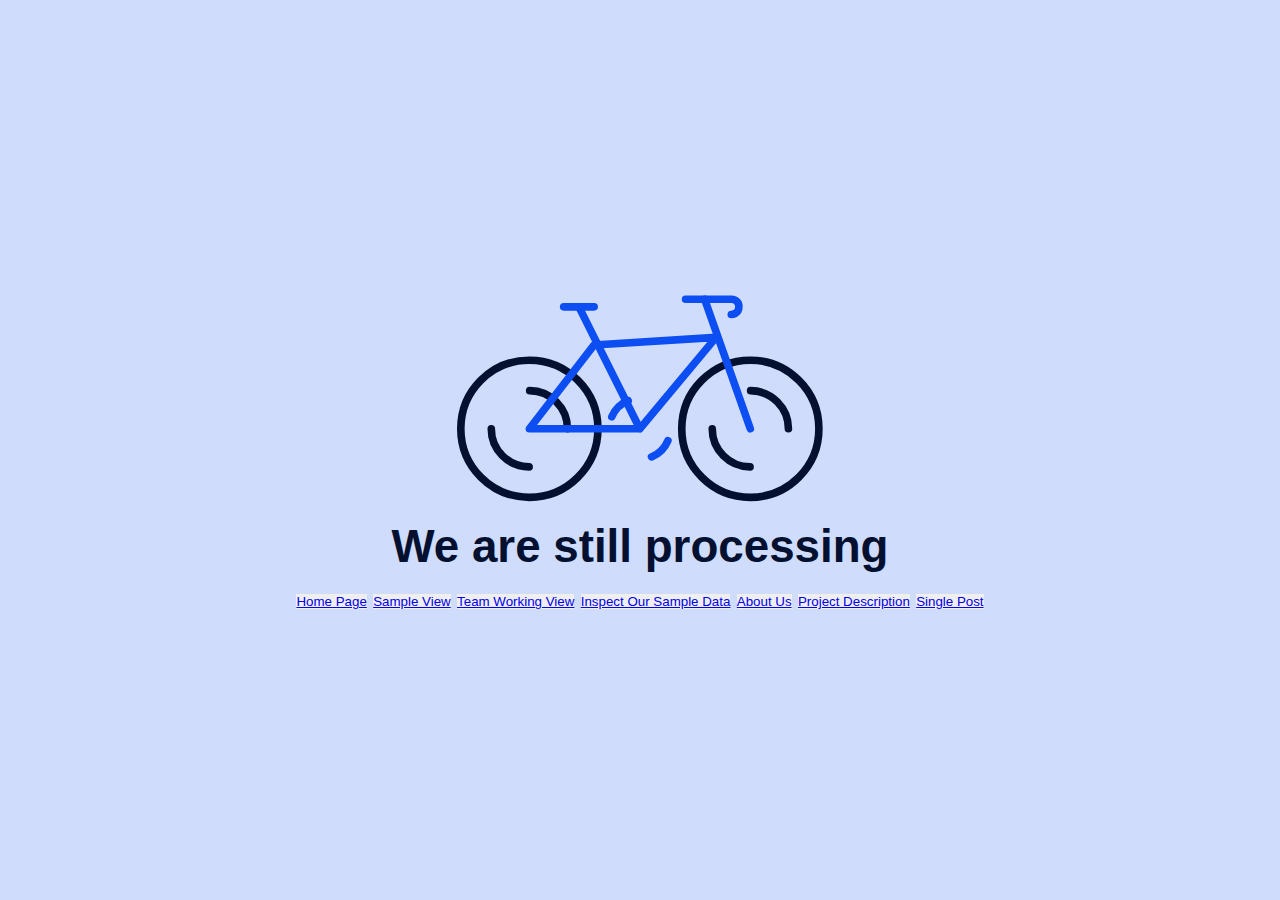
<file: Load Page.html>
<!DOCTYPE html>
<html lang="en">

<head>
    <meta charset="UTF-8">
    <title>CodePen - Bicycle Preloader</title>
    <meta name="viewport" content="width=device-width, initial-scale=1, viewport-fit=cover">
    <link rel="stylesheet" href="./css/Load More.css">
</head>

<body>
    <div class="container">
        <!-- partial:index.partial.html -->
        <div>
            <svg class="bike" viewBox="0 0 48 30" width="48px" height="30px">
                <g fill="none" stroke="currentColor" stroke-linecap="round" stroke-linejoin="round" stroke-width="1">
                    <g transform="translate(9.5,19)">
                        <circle class="bike__tire" r="9" stroke-dasharray="56.549 56.549" />
                        <g class="bike__spokes-spin" stroke-dasharray="31.416 31.416" stroke-dashoffset="-23.562">
                            <circle class="bike__spokes" r="5" />
                            <circle class="bike__spokes" r="5" transform="rotate(180,0,0)" />
                        </g>
                    </g>
                    <g transform="translate(24,19)">
                        <g class="bike__pedals-spin" stroke-dasharray="25.133 25.133" stroke-dashoffset="-21.991"
                            transform="rotate(67.5,0,0)">
                            <circle class="bike__pedals" r="4" />
                            <circle class="bike__pedals" r="4" transform="rotate(180,0,0)" />
                        </g>
                    </g>
                    <g transform="translate(38.5,19)">
                        <circle class="bike__tire" r="9" stroke-dasharray="56.549 56.549" />
                        <g class="bike__spokes-spin" stroke-dasharray="31.416 31.416" stroke-dashoffset="-23.562">
                            <circle class="bike__spokes" r="5" />
                            <circle class="bike__spokes" r="5" transform="rotate(180,0,0)" />
                        </g>
                    </g>
                    <polyline class="bike__seat" points="14 3,18 3" stroke-dasharray="5 5" />
                    <polyline class="bike__body" points="16 3,24 19,9.5 19,18 8,34 7,24 19" stroke-dasharray="79 79" />
                    <path class="bike__handlebars" d="m30,2h6s1,0,1,1-1,1-1,1" stroke-dasharray="10 10" />
                    <polyline class="bike__front" points="32.5 2,38.5 19" stroke-dasharray="19 19" />
                </g>
            </svg>
        </div>
        <!-- partial -->
        <div style="text-align: center;">
            <h1 style="font-weight: bolder;">We are still processing</h1>

            <footer>
                <button style="color: cadetblue; size: 40px; box-shadow: 10cm; border: 50%;"><a href="index.html">Home Page</a></button>
                <button><a href="Sample_View.html">Sample View</a></button>
                <button><a href="team_working_View.html">Team Working View</a></button>
                <button><a href="Inspect_Our_Sample_Data.html">Inspect Our Sample Data</a></button>
                <button><a href="about.html">About Us</a></button>
                <button><a href="Project Description.html">Project Description</a></button>
                <button><a href="single-post.html">Single Post</a>
            </footer></button>



        </div>
    </div>
</body>

</html>
</file>
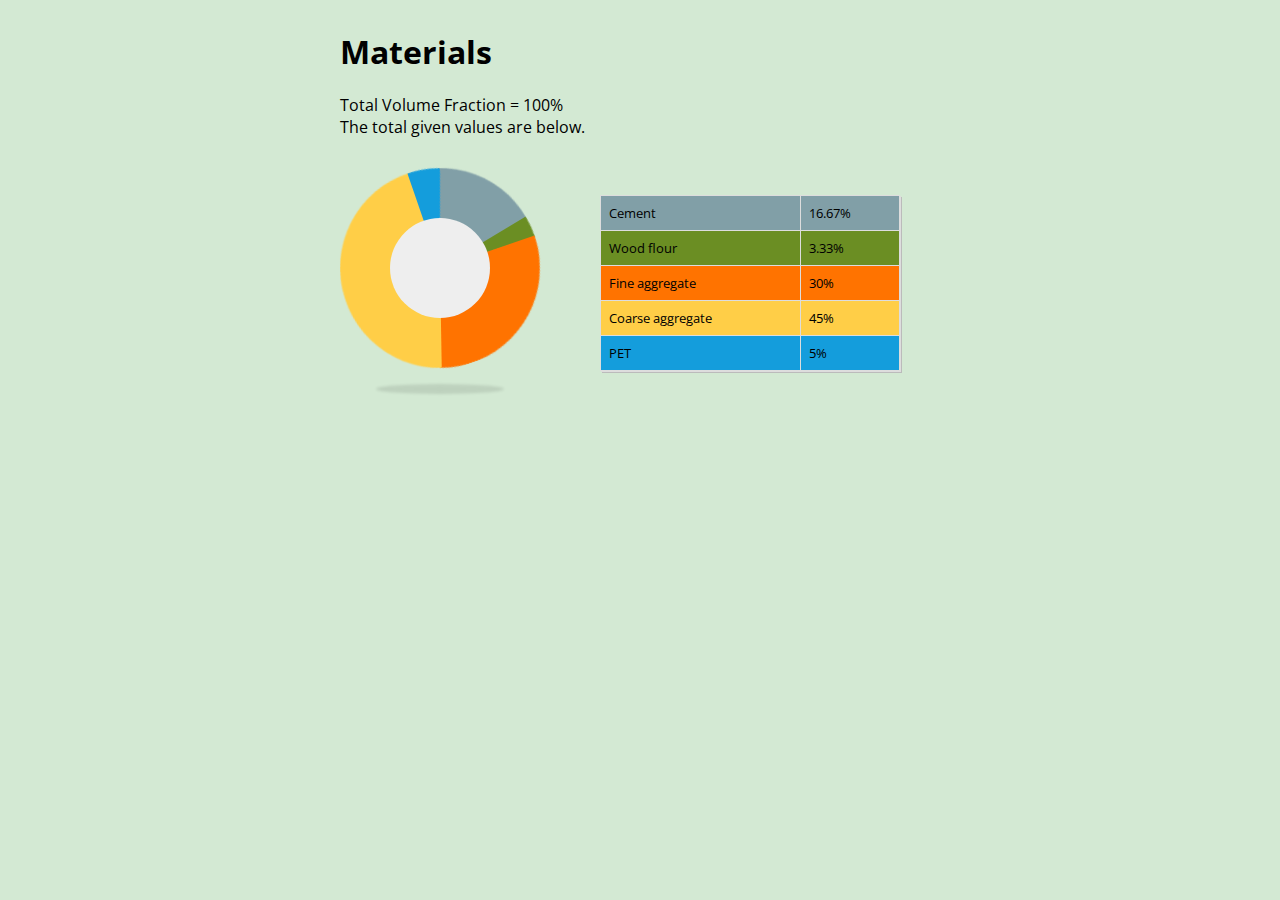
<file: pie.html>
<!DOCTYPE html>
<html>

<head>
    <meta charset="utf-8">
    <meta name="viewport" content="width=device-width, initial-scale=1">
    <title>HTML Pie Chart</title>
    <style>
        @import url('https://fonts.googleapis.com/css?family=Open+Sans:400,700');

        @keyframes bake-pie {
            from {
                transform: rotate(0deg) translate3d(0, 0, 0);
            }
        }

        body {
            font-family: 'Open Sans', Arial;
            background: #EEE;
        }

        main {
            width: 600px;
            /* Increase the width to accommodate a larger table */
            margin: 30px auto;
        }

        section {
            margin-top: 30px;
            display: flex;
            align-items: center;
            gap: 30px;
            /* Maintain space between pie chart and table */
        }

        .pieID {
            display: inline-block;
            vertical-align: top;
            position: relative;
        }

        .pie {
            height: 200px;
            width: 200px;
            position: relative;
            margin: 0 30px 30px 0;
        }

        .pie::before {
            content: "";
            display: block;
            position: absolute;
            z-index: 1;
            width: 100px;
            height: 100px;
            background: #EEE;
            border-radius: 50%;
            top: 50px;
            left: 50px;
        }

        .pie::after {
            content: "";
            display: block;
            width: 120px;
            height: 2px;
            background: rgba(0, 0, 0, 0.1);
            border-radius: 50%;
            box-shadow: 0 0 3px 4px rgba(0, 0, 0, 0.1);
            margin: 220px auto;
        }

        .slice {
            position: absolute;
            width: 200px;
            height: 200px;
            clip: rect(0px, 200px, 200px, 100px);
        }

        .slice span {
            display: block;
            position: absolute;
            top: 0;
            left: 0;
            background-color: black;
            width: 200px;
            height: 200px;
            border-radius: 50%;
            clip: rect(0px, 200px, 200px, 100px);
        }

        .pie:hover .slice {
            animation: bake-pie 1s;
        }

        .legend-table {
            width: 300px;
            /* Adjust the width of the table as needed */
            border-collapse: collapse;
            font-size: 13px;
            box-shadow: 1px 1px 0 #DDD, 2px 2px 0 #BBB;
        }

        .legend-table th,
        .legend-table td {
            padding: 8px;
            border: 1px solid #DDD;
            text-align: left;
        }

        .percentage {
            position: absolute;
            font-size: 12px;
            font-weight: bold;
            color: #FFF;
            text-shadow: 1px 1px 2px rgba(0, 0, 0, 0.5);
        }

        footer {
            position: fixed;
            bottom: 0;
            right: 0;
            font-size: 13px;
            background: #DDD;
            padding: 5px 10px;
            margin: 5px;
        }
    </style>
</head>

<body style="background-color: #d3e9d3;">
    <main>
        <h1>Materials</h1>
        <p>Total Volume Fraction = 100% <br> The total given values are below.</p>
        <section>
            <div class="pieID pie"></div>
            <table class="legend-table">
                <tr style="background-color: rgb(129, 159, 167);">
                    <td>Cement</td>
                    <td>16.67%</td>
                </tr>
                <tr style="background-color: rgb(107, 142, 35);">
                    <td>Wood flour</td>
                    <td>3.33%</td>
                </tr>
                <tr style="background-color: rgb(255, 115, 0);">
                    <td>Fine aggregate</td>
                    <td>30%</td>
                </tr>
                <tr style="background-color: rgb(255, 206, 71);">
                    <td>Coarse aggregate</td>
                    <td>45%</td>
                </tr>
                <tr style="background-color: rgb(20, 157, 220);">
                    <td>PET</td>
                    <td>5%</td>
                </tr>
            </table>
        </section>
    </main>
    <script src="https://code.jquery.com/jquery-3.6.0.min.js"></script>
    <script>
        function sliceSize(dataNum, dataTotal) { return (dataNum / dataTotal) * 360; }
        function addSlice(sliceSize, pieElement, offset, sliceID, color, percentage) {
            $(pieElement).append("<div class='slice " + sliceID + "'><span></span><div class='percentage' style='transform: rotate(" + (offset + sliceSize / 2) + "deg) translate(80px)'>" + percentage + "%</div></div>");
            var offset = offset - 1;
            var sizeRotation = -179 + sliceSize;
            $("." + sliceID).css({ "transform": "rotate(" + offset + "deg) translate3d(0,0,0)" });
            $("." + sliceID + " span").css({ "transform": "rotate(" + sizeRotation + "deg) translate3d(0,0,0)", "background-color": color });
        }
        function iterateSlices(sliceSize, pieElement, offset, dataCount, sliceCount, color, percentage) {
            var sliceID = "s" + dataCount + "-" + sliceCount;
            var maxSize = 179;
            if (sliceSize <= maxSize) {
                addSlice(sliceSize, pieElement, offset, sliceID, color, percentage);
            } else {
                addSlice(maxSize, pieElement, offset, sliceID, color, percentage);
                iterateSlices(sliceSize - maxSize, pieElement, offset + maxSize, dataCount, sliceCount + 1, color, percentage);
            }
        }
        function createPie(dataElement, pieElement) {
            var listData = [];
            $(dataElement + " td:nth-child(2)").each(function () { listData.push(Number($(this).html().replace('%', ''))); });
            var listTotal = 0;
            for (var i = 0; i < listData.length; i++) { listTotal += listData[i]; }
            var offset = 0;
            var color = ["rgb(129, 159, 167)", "rgb(107, 142, 35)", "rgb(255, 115, 0)", "rgb(255, 206, 71)", "rgb(20, 157, 220)"];
            var percentages = [16.67, 3.33, 30, 45, 5]; // Add percentages here
            for (var i = 0; i < listData.length; i++) {
                var size = sliceSize(listData[i], listTotal);
                iterateSlices(size, pieElement, offset, i, 0, color[i], percentages[i]);
                $(dataElement + " tr:nth-child(" + (i + 1) + ")").css("background-color", color[i]);
                offset += size;
            }
        }
        createPie(".legend-table", ".pieID.pie");

        // To change colors later, modify the color array and call createPie again
        function updatePieColors(newColors) {
            var pieElement = $(".pieID.pie");
            pieElement.empty(); // Clear current pie chart
            createPie(".legend-table", pieElement, newColors);
        }
    </script>
</body>

</html>
</file>
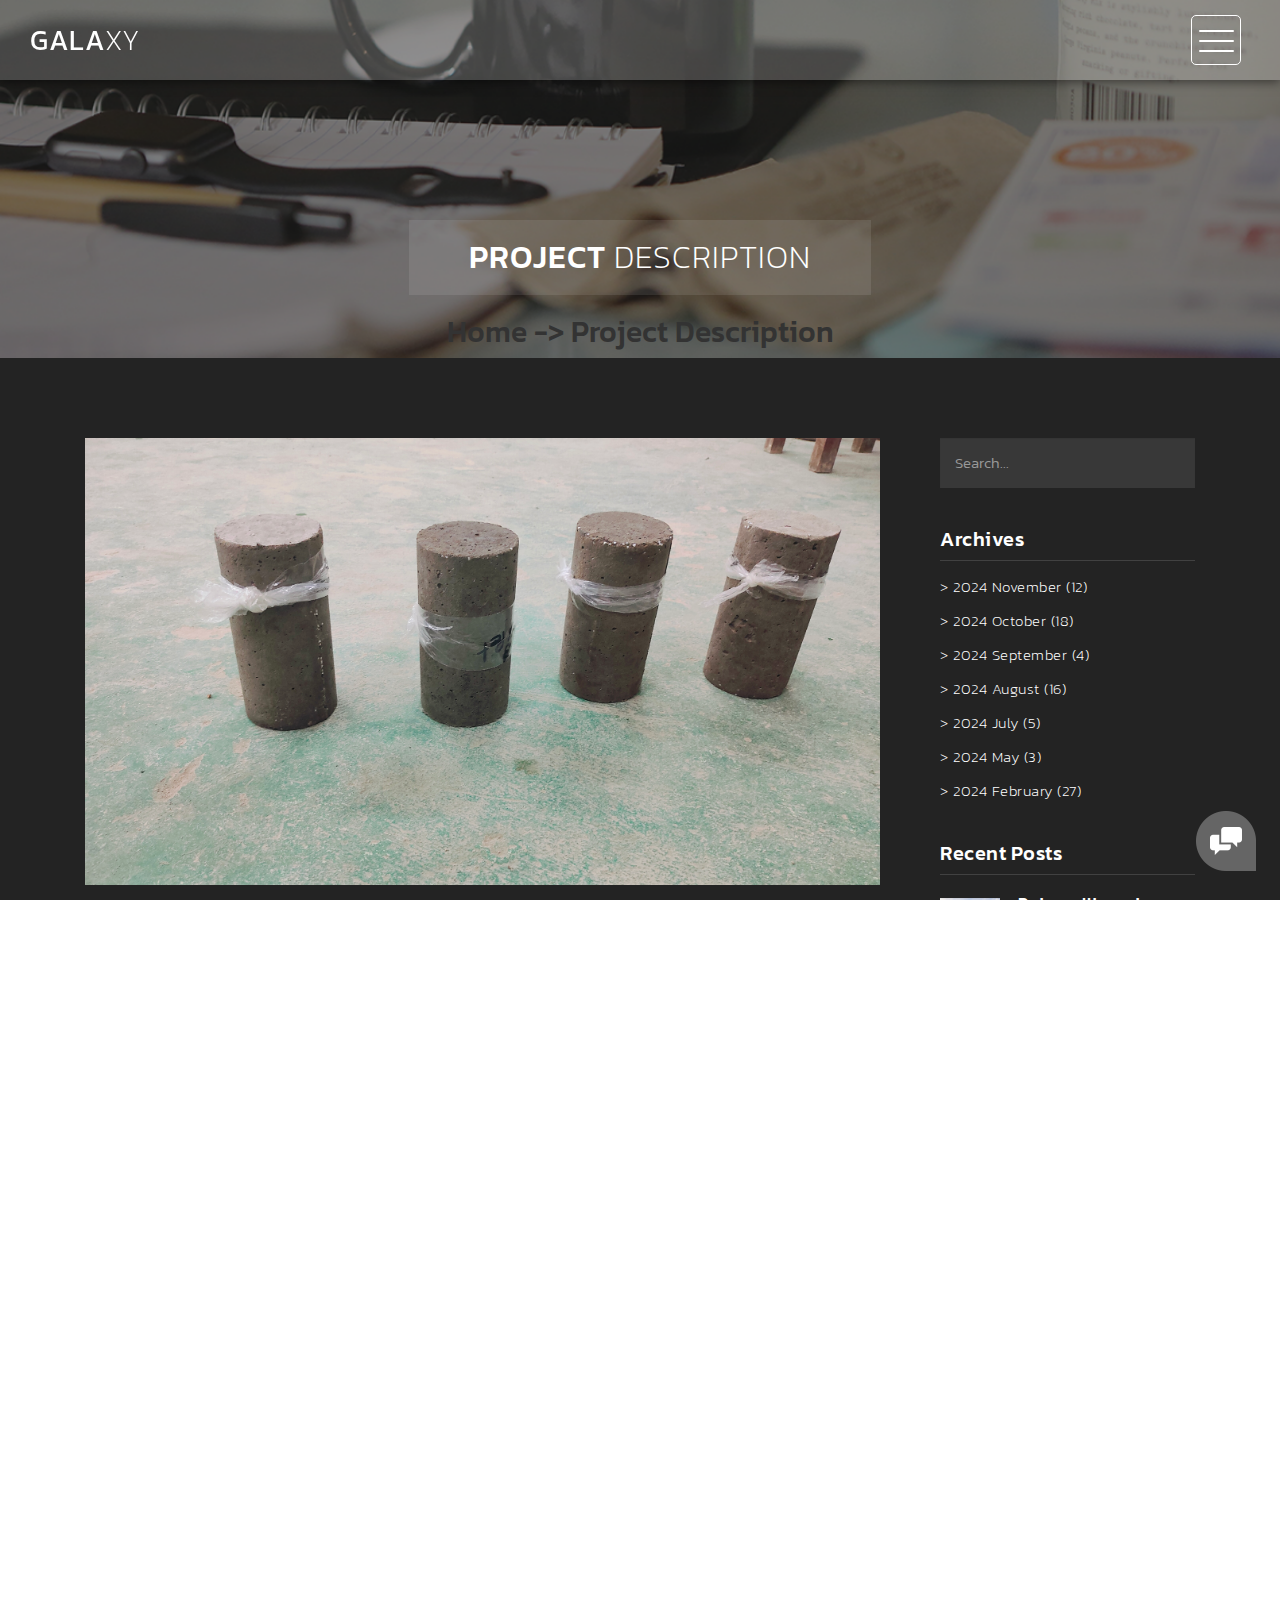
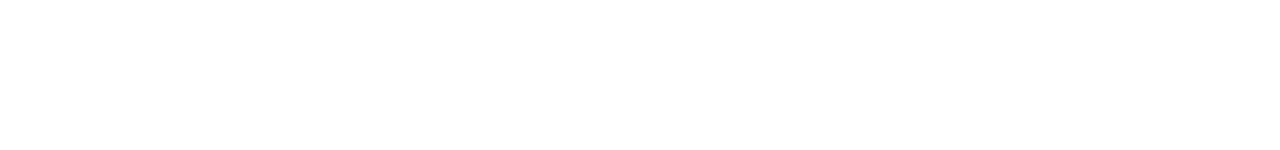
<file: Project Description.html>
<!DOCTYPE html>
<html>
    <head>
        <meta charset="utf-8">
        <meta http-equiv="X-UA-Compatible" content="IE=edge,chrome=1">
        <title>Concrete Ace Blog</title>

        <meta name="description" content="">
        <meta name="viewport" content="width=device-width, initial-scale=1">
        <link rel="apple-touch-icon" href="apple-touch-icon.png">

        <link rel="stylesheet" href="css/bootstrap.min.css">
        <link rel="stylesheet" href="css/bootstrap-theme.min.css">
        <link rel="stylesheet" href="css/fontAwesome.css">
        <link rel="stylesheet" href="css/light-box.css">
        <link rel="stylesheet" href="css/templatemo-style.css">

        <link href="https://fonts.googleapis.com/css?family=Kanit:100,200,300,400,500,600,700,800,900" rel="stylesheet">

        <script src="js/vendor/modernizr-2.8.3-respond-1.4.2.min.js"></script>
    </head>

<body>

    <nav>
        <div class="logo">
            <a href="index.html">Gala<em>xy</em></a>
        </div>
      <div class="menu-icon">
        <span></span>
      </div>
    </nav>

    <div class="page-heading">
        <div class="container">
            <div class="heading-content">
                <h1>Project <em>Description</em></h1>
                <h2>Home -> Project Description</h2>
            </div>
        </div>
    </div>


    <div class="blog-entries">
        <div class="container">
            <div class="col-md-9">
                <div class="blog-posts">
                    <div class="row">
                        <div class="col-md-12">
                            <div class="blog-post">
                                <img src="img/Concrete Sample_01.jpg" alt="">
                                <div class="text-content">
                                    <span><a href="#">Admin</a> / <a href="#">22 November 2024</a> / <a href="#">Project Description</a></span>
                                    <h2 style="font-weight: bold;">Project - Concrete Ace</h2>
                                    <h4>By The Tri Impact</h4>

                                    <p>Eco-friendly advanced concrete is an innovative construction material that integrates plastic waste, such as recycled bottles or packaging, into the concrete mix. By replacing a portion of traditional aggregates with plastic waste, this concrete reduces landfill waste and lowers the carbon footprint of production. The inclusion of plastic enhances the material's properties, offering potential improvements in strength, durability, and thermal insulation. Quality assessment of this sustainable concrete is conducted through AI detection technologies, which analyze and predict the performance and consistency of the material. This AI-driven approach ensures that the concrete meets industry standards while promoting environmental sustainability.</p>
                                    
                                    <div class="simple-btn">
                                        <a href="single-post.html">continue reading</a>
                                    </div>
                                </div>
                            </div>
                        </div>


                        
                        <!-- <div class="col-md-12">
                            <div class="blog-post">
                                <img src="img/blog_post_2.png" alt="">
                                <div class="text-content">
                                    <span><a href="#">Admin</a> / <a href="#">28 August 2024</a> / <a href="#">Lifestyle</a></span>
                                    <h2>Integer scelerisque odio elit</h2>
                                    <p>Aliquam erat volutpat. Donec condimentum ante nec sapien sodales, ut molestie mauris scelerisque. Maecenas in turpis sed odio pretium tempor. In libero tellus, maximus in accumsan id, posuere non urna. 
                                    <br><br>Fusce ex elit, congue vitae interdum et, sodales vitae purus. Vestibulum ante ipsum primis in faucibus orci luctus et ultrices posuere cubilia Curae; Quisque id egestas nibh. Curabitur convallis cursus pharetra. Curabitur non ligula id lacus pulvinar sollicitudin. Etiam quis tempus lectus, sed iaculis ex.</p>
                                    <div class="simple-btn">
                                        <a href="single-post.html">continue reading</a>
                                    </div>
                                </div>
                            </div>
                        </div> -->



                        <!-- <div class="col-md-12">
                            <div class="blog-post">
                                <img src="img/blog_post_3.png" alt="">
                                <div class="text-content">
                                    <span><a href="#">Admin</a> / <a href="#">31 July 2024</a> / <a href="#">Work Stuff</a></span>
                                    <h2>Nulla condimentum at dui eu</h2>
                                    <p>Cras ultrices ex sodales, vestibulum leo quis, volutpat mauris. In pretium vehicula dolor, sit amet ornare orci placerat sit amet. Nam non dolor sagittis, dignissim purus at, fringilla lacus. In aliquet, sapien ut lobortis molestie, lorem diam commodo leo, vitae eleifend diam justo ac velit.
                                    <br><br>ras felis purus, efficitur vel luctus a, ultrices vitae diam. Maecenas maximus vehicula aliquet. Donec scelerisque, diam id dapibus ultrices, tortor tellus eleifend arcu, maximus iaculis mi elit sit amet odio. Donec at mauris sit amet velit tempus semper.</p>
                                    <div class="simple-btn">
                                        <a href="single-post.html">continue reading</a>
                                    </div>
                                </div>
                            </div>
                        </div> -->



                        <div class="col-md-12">
                            <ul class="page-number">
                                <li class="active"><a href="#">1</a></li>
                                <li><a href="#">2</a></li>
                                <li><a href="#">3</a></li>
                                <li><a href="#">></a></li>
                            </ul>
                        </div>
                    </div>
                </div>
            </div>
            <div class="col-md-3">
                <div class="side-bar">
                    <div class="search">
                        <fieldset>
                            <input name="search" type="text" class="form-control" id="search" placeholder="Search..." required="">
                        </fieldset>
                    </div>
                    <div class="archives">
                        <div class="sidebar-heding">
                            <h2>Archives</h2>
                        </div>
                        <ul>
                            <li><a href="#">> 2024 November (12)</a></li>
                            <li><a href="#">> 2024 October (18)</a></li>
                            <li><a href="#">> 2024 September (4)</a></li>
                            <li><a href="#">> 2024 August (16)</a></li>
                            <li><a href="#">> 2024 July (5)</a></li>
                            <li><a href="#">> 2024 May (3)</a></li>
                            <li><a href="#">> 2024 February (27)</a></li>
                        </ul>
                    </div>
                    <div class="recent-posts">
                        <div class="sidebar-heding">
                            <h2>Recent Posts</h2>
                        </div>
                        <ul>
                            <li><a href="single-post.html">
                                <img src="img/recent_post_1.png" alt="Recent Post 1">
                                <div class="text">
                                    <h6>Duis mollis orci</h6>
                                    <span>15 September 2024</span>
                                </div>
                            </li></a>
                            <li><a href="single-post.html">
                                <img src="img/recent_post_2.png" alt="Recent Post 2">
                                <div class="text">
                                    <h6>Etiam quis tem</h6>
                                    <span>10 August 2024</span>
                                </div>
                            </li></a>
                            <li><a href="single-post.html">
                                <img src="img/recent_post_3.png" alt="Recent Post 3">
                                <div class="text">
                                    <h6>Proin at augue</h6>
                                    <span>16 July 2024</span>
                                </div>
                            </li></a>
                        </ul>
                    </div>
                    <div class="categories">
                        <div class="sidebar-heding">
                            <h2>Categories</h2>
                        </div>
                        <ul>
                            <li><a href="#">> Lifestyle (7)</a></li>
                            <li><a href="#">> Branding (9)</a></li>
                            <li><a href="#">> Nature (14)</a></li>
                            <li><a href="#">> Work Stuff (6)</a></li>
                            <li><a href="#">> Science (5)</a></li>
                        </ul>
                    </div>
                    <div class="latest-gallery">
                        <div class="sidebar-heding">
                            <h2>Latest Gallery</h2>
                        </div>
                        <ul>
                            <li><a href="#"></a><img src="img/latest_gallery_1.png" alt=""></a></li>
                            <li><a href="#"></a><img src="img/latest_gallery_2.png" alt=""></a></li>
                            <li><a href="#"></a><img src="img/latest_gallery_3.png" alt=""></a></li>
                            <li><a href="#"></a><img src="img/latest_gallery_4.png" alt=""></a></li>
                            <li><a href="#"></a><img src="img/latest_gallery_5.png" alt=""></a></li>
                            <li><a href="#"></a><img src="img/latest_gallery_6.png" alt=""></a></li>
                            <li><a href="#"></a><img src="img/latest_gallery_7.png" alt=""></a></li>
                            <li><a href="#"></a><img src="img/latest_gallery_8.png" alt=""></a></li>
                        </ul>
                    </div>
                </div>
            </div>
        </div>
    </div>


    <footer>
        <div class="container-fluid">
            <div class="col-md-12">
                <p>Copyright &copy; are reserve (2024) ||  Concrete Ace</p>
            </div>
        </div>
    </footer>


      <!-- Modal button -->
    <div class="popup-icon">
      <button id="modBtn" class="modal-btn"><img src="img/contact-icon.png" alt=""></button>
    </div>  

    <!-- Modal -->
    <div id="modal" class="modal">
      <!-- Modal Content -->
      <div class="modal-content">
        <!-- Modal Header -->
        <div class="modal-header">
          <h3 class="header-title">Say hello to <em>Concrete Ace</em></h3>
          <div class="close-btn"><img src="img/close_contact.png" alt=""></div>    
        </div>
        <!-- Modal Body -->
        <div class="modal-body">
          <div class="col-md-6 col-md-offset-3">
            <form id="contact" action="" method="post">
                <div class="row">
                    <div class="col-md-12">
                      <fieldset>
                        <input name="name" type="text" class="form-control" id="name" placeholder="Your name..." required="">
                      </fieldset>
                    </div>
                    <div class="col-md-12">
                      <fieldset>
                        <input name="email" type="email" class="form-control" id="email" placeholder="Your email..." required="">
                      </fieldset>
                    </div>
                    <div class="col-md-12">
                      <fieldset>
                        <textarea name="message" rows="6" class="form-control" id="message" placeholder="Your message..." required=""></textarea>
                      </fieldset>
                    </div>
                    <div class="col-md-12">
                      <fieldset>
                        <button type="submit" id="form-submit" class="btn">Send Message Now</button>
                      </fieldset>
                    </div>
                </div>
            </form>
          </div>
        </div>
      </div>
    </div>

    

    <section class="overlay-menu">
        <div class="container">
          <div class="row">
            <div class="main-menu">
                <ul>
                    <li>
                        <a href="index.html">Home Page View</a>
                    </li>
                    <li>
                      <a href="Sample_View.html">Sample View</a>
                  </li>
                    <li>
                        <a href="team_working_View.html">Team Working View</a>
                    </li>
                    <li>
                        <a href="Inspect_Our_Sample_Data.html">Inspect Our Sample Data</a>
                    </li>
                    <li>
                        <a href="about.html">About Us</a>
                    </li>
                    <li>
                        <a href="Project Description.html">Project Description</a>
                    </li>
                    <li>
                        <a href="single-post.html">Single Post</a>
                    </li>
                </ul>
                <p>Building a Greener Future: Smart Concrete, Sustainable Solutions</p>
            </div>
          </div>
        </div>
      </section>

    <script src="https://ajax.googleapis.com/ajax/libs/jquery/1.11.2/jquery.min.js"></script>
    <script>window.jQuery || document.write('<script src="js/vendor/jquery-1.11.2.min.js"><\/script>')</script>

    <script src="js/vendor/bootstrap.min.js"></script>
    
    <script src="js/plugins.js"></script>
    <script src="js/main.js"></script>

</body>
</html>
</file>
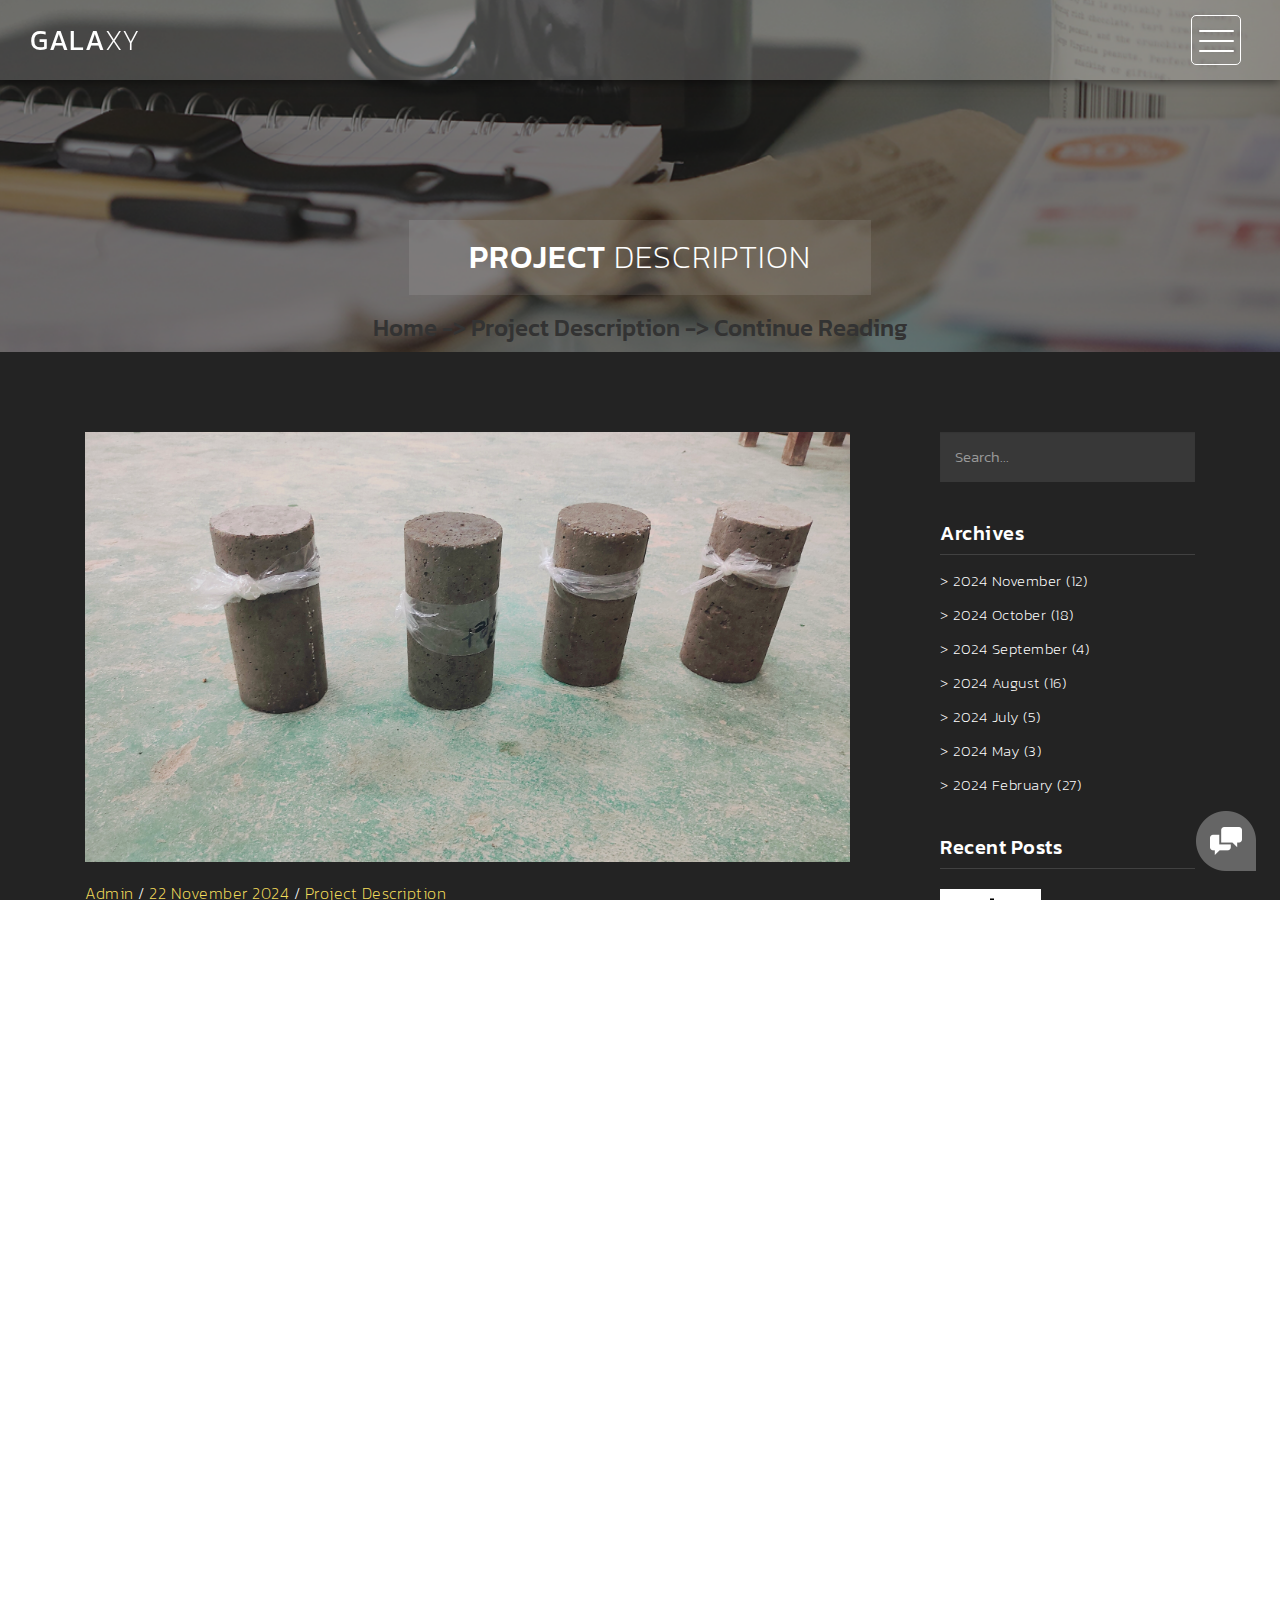
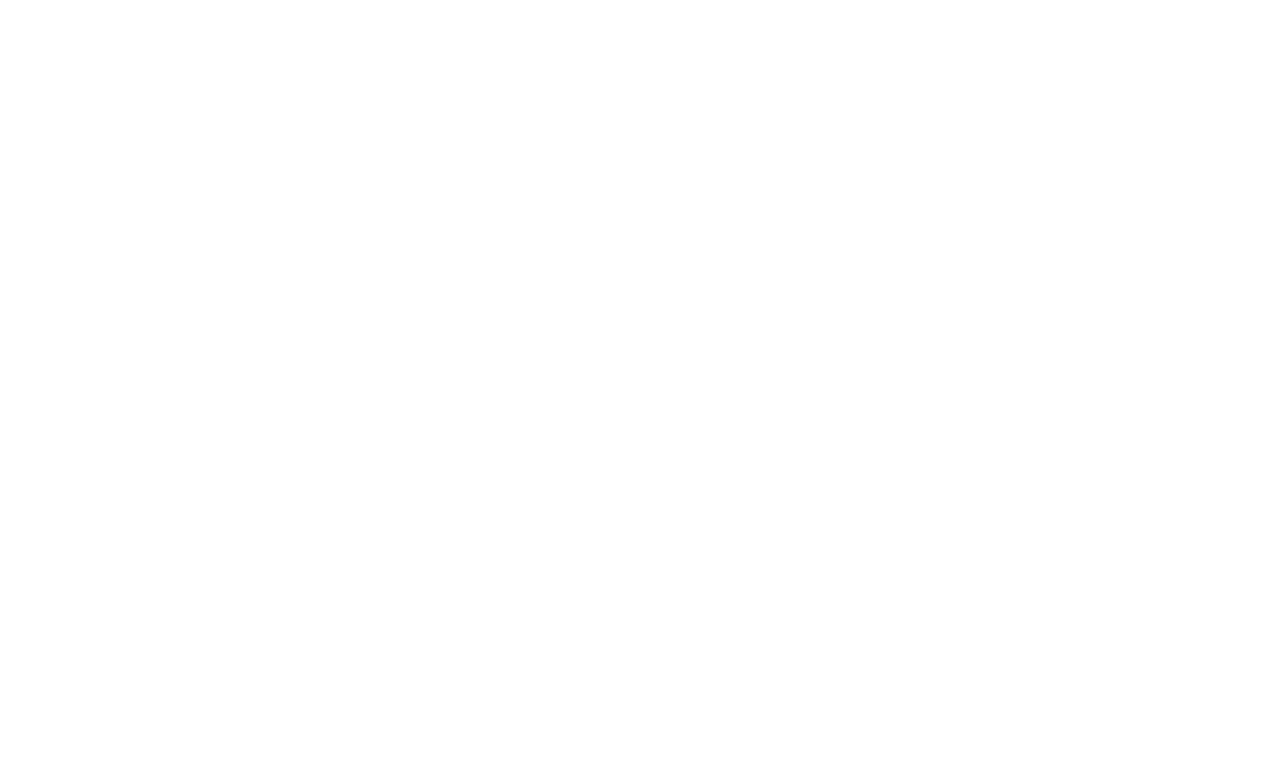
<file: single-post.html>
<!DOCTYPE html>
<html>

<head>
    <meta charset="utf-8">
    <meta http-equiv="X-UA-Compatible" content="IE=edge,chrome=1">
    <title>Concrete Ace Single Post</title>

    <meta name="description" content="">
    <meta name="viewport" content="width=device-width, initial-scale=1">
    <link rel="apple-touch-icon" href="apple-touch-icon.png">

    <link rel="stylesheet" href="css/bootstrap.min.css">
    <link rel="stylesheet" href="css/bootstrap-theme.min.css">
    <link rel="stylesheet" href="css/fontAwesome.css">
    <link rel="stylesheet" href="css/light-box.css">
    <link rel="stylesheet" href="css/templatemo-style.css">

    <link href="https://fonts.googleapis.com/css?family=Kanit:100,200,300,400,500,600,700,800,900" rel="stylesheet">

    <script src="js/vendor/modernizr-2.8.3-respond-1.4.2.min.js"></script>
</head>

<body>

    <nav>
        <div class="logo">
            <a href="index.html">Gala<em>xy</em></a>
        </div>
        <div class="menu-icon">
            <span></span>
        </div>
    </nav>

    <div class="page-heading">
        <div class="container">
            <div class="heading-content">
                <h1>Project <em>Description</em></h1>
                <h3>Home -> Project Description -> Continue Reading</h3>
            </div>
        </div>
    </div>


    <div class="blog-entries">
        <div class="container">
            <div class="col-md-9">
                <div class="blog-posts">
                    <div class="row">
                        <div class="col-md-12">
                            <div class="single-blog-post">
                                <img src="img/Concrete Sample_01.jpg" alt="">
                                <div class="text-content">
                                    <span><a href="#">Admin</a> / <a href="#">22 November 2024</a> / <a href="#">Project Description</a></span>
                                    <h2 style="font-weight: bold;">Project - Concrete Ace</h2>
                                    <h4>By The Tri Impact</h4>

                                    <p>Eco-friendly advanced concrete is an innovative construction material that integrates plastic waste, such as recycled bottles or packaging, into the concrete mix. By replacing a portion of traditional aggregates with plastic waste, this concrete reduces landfill waste and lowers the carbon footprint of production. The inclusion of plastic enhances the material's properties, offering potential improvements in strength, durability, and thermal insulation. Quality assessment of this sustainable concrete is conducted through AI detection technologies, which analyze and predict the performance and consistency of the material. This AI-driven approach ensures that the concrete meets industry standards while promoting environmental sustainability.</p>
                                        <br><br><a href="Project Description.html">Project Details Page</a>
                                    </p>
                                    <div class="tags-share">
                                        <div class="row">
                                            <div class="col-md-6">
                                                <ul class="tags">
                                                    <li>Tags:</li>
                                                    <li><a href="#">life</a>,</li>
                                                    <li><a href="#">nature</a>,</li>
                                                    <li><a href="#">life is good</a></li>
                                                </ul>
                                            </div>
                                            <div class="col-md-6">
                                                <ul class="share">
                                                    <li>Share:</li>
                                                    <li><a href="#">facebook</a>,</li>
                                                    <li><a href="#">twitter</a>,</li>
                                                    <li><a href="#">behance</a></li>
                                                </ul>
                                            </div>
                                        </div>
                                    </div>
                                </div>
                            </div>
                        </div>
                    </div>
                </div>
            </div>
            <div class="col-md-3">
                <div class="side-bar">
                    <div class="search">
                        <fieldset>
                            <input name="search" type="text" class="form-control" id="search" placeholder="Search..."
                                required="">
                        </fieldset>
                    </div>
                    <div class="archives">
                        <div class="sidebar-heding">
                            <h2>Archives</h2>
                        </div>
                        <ul>
                            <li><a href="#">> 2024 November (12)</a></li>
                            <li><a href="#">> 2024 October (18)</a></li>
                            <li><a href="#">> 2024 September (4)</a></li>
                            <li><a href="#">> 2024 August (16)</a></li>
                            <li><a href="#">> 2024 July (5)</a></li>
                            <li><a href="#">> 2024 May (3)</a></li>
                            <li><a href="#">> 2024 February (27)</a></li>
                        </ul>
                    </div>
                    <div class="recent-posts">
                        <div class="sidebar-heding">
                            <h2>Recent Posts</h2>
                        </div>
                        <ul>
                            <li><a href="single-post.html">
                                    <img src="img/Comprehensive Strength.png" alt="Recent Post 1">
                                    <div class="text">
                                        <h6>Comprehensive Strength</h6>
                                        <span>15 November 2024</span>
                                    </div>
                            </li></a>
                            <li><a href="single-post.html">
                                    <img src="img/Coarse Aggregate.jpg" alt="Recent Post 2">
                                    <div class="text">
                                        <h6>Properties of Coarse Aggregate</h6>
                                        <span>10 November 2024</span>
                                    </div>
                            </li></a>
                            <li><a href="single-post.html">
                                    <img src="img/Chemical Composition.jpg" alt="Recent Post 3">
                                    <div class="text">
                                        <h6>Chemical Composition</h6>
                                        <span>06 November 2024</span>
                                    </div>
                            </li></a>
                        </ul>
                    </div>
                    <div class="categories">
                        <div class="sidebar-heding">
                            <h2>Categories</h2>
                        </div>
                        <ul>
                            <li><a href="#">> Lifestyle (7)</a></li>
                            <li><a href="#">> Branding (9)</a></li>
                            <li><a href="#">> Nature (14)</a></li>
                            <li><a href="#">> Work Stuff (6)</a></li>
                            <li><a href="#">> Science (5)</a></li>
                        </ul>
                    </div>
                    <div class="latest-gallery">
                        <div class="sidebar-heding">
                            <h2>Latest Gallery</h2>
                        </div>
                        <ul>
                            <li><a href="#"></a><img src="img/latest_gallery_1.png" alt=""></a></li>
                            <li><a href="#"></a><img src="img/latest_gallery_2.png" alt=""></a></li>
                            <li><a href="#"></a><img src="img/latest_gallery_3.png" alt=""></a></li>
                            <li><a href="#"></a><img src="img/latest_gallery_4.png" alt=""></a></li>
                            <li><a href="#"></a><img src="img/latest_gallery_5.png" alt=""></a></li>
                            <li><a href="#"></a><img src="img/latest_gallery_6.png" alt=""></a></li>
                            <li><a href="#"></a><img src="img/latest_gallery_7.png" alt=""></a></li>
                            <li><a href="#"></a><img src="img/latest_gallery_8.png" alt=""></a></li>
                        </ul>
                    </div>
                </div>
            </div>
        </div>
    </div>


    <footer>
        <div class="container-fluid">
            <div class="col-md-12">
                <p>Copyright &copy; are reserve (2024) || Concrete Ace</p>
            </div>
        </div>
    </footer>


    <!-- Modal button -->
    <div class="popup-icon">
        <button id="modBtn" class="modal-btn"><img src="img/contact-icon.png" alt=""></button>
    </div>

    <!-- Modal -->
    <div id="modal" class="modal">
        <!-- Modal Content -->
        <div class="modal-content">
            <!-- Modal Header -->
            <div class="modal-header">
                <h3 class="header-title">Say hello to <em>Concrete Ace</em></h3>
                <div class="close-btn"><img src="img/close_contact.png" alt=""></div>
            </div>
            <!-- Modal Body -->
            <div class="modal-body">
                <div class="col-md-6 col-md-offset-3">
                    <form id="contact" action="" method="post">
                        <div class="row">
                            <div class="col-md-12">
                                <fieldset>
                                    <input name="name" type="text" class="form-control" id="name"
                                        placeholder="Your name..." required="">
                                </fieldset>
                            </div>
                            <div class="col-md-12">
                                <fieldset>
                                    <input name="email" type="email" class="form-control" id="email"
                                        placeholder="Your email..." required="">
                                </fieldset>
                            </div>
                            <div class="col-md-12">
                                <fieldset>
                                    <textarea name="message" rows="6" class="form-control" id="message"
                                        placeholder="Your message..." required=""></textarea>
                                </fieldset>
                            </div>
                            <div class="col-md-12">
                                <fieldset>
                                    <button type="submit" id="form-submit" class="btn">Send Message Now</button>
                                </fieldset>
                            </div>
                        </div>
                    </form>
                </div>
            </div>
        </div>
    </div>



    <section class="overlay-menu">
        <div class="container">
            <div class="row">
                <div class="main-menu">
                    <ul>
                        <li>
                            <a href="index.html">Home Page View</a>
                        </li>
                        <li>
                            <a href="Sample_View.html">Sample View</a>
                        </li>
                        <li>
                            <a href="team_working_View.html">Team Working View</a>
                        </li>
                        <li>
                            <a href="Inspect_Our_Sample_Data.html">Inspect Our Sample Data</a>
                        </li>
                        <li>
                            <a href="about.html">About Us</a>
                        </li>
                        <li>
                            <a href="Project Description.html">Project Description</a>
                        </li>
                        <li>
                            <a href="single-post.html">Single Post</a>
                        </li>
                    </ul>
                    <p>Building a Greener Future: Smart Concrete, Sustainable Solutions</p>
                </div>
            </div>
        </div>
    </section>


    <script src="https://ajax.googleapis.com/ajax/libs/jquery/1.11.2/jquery.min.js"></script>
    <script>window.jQuery || document.write('<script src="js/vendor/jquery-1.11.2.min.js"><\/script>')</script>

    <script src="js/vendor/bootstrap.min.js"></script>

    <script src="js/plugins.js"></script>
    <script src="js/main.js"></script>

</body>

</html>
</file>
<file: css/Load More.css>
* {
	border: 0;
	box-sizing: border-box;
	margin: 0;
	padding: 0;
}

:root {
	--hue: 223;
	--bg: hsl(var(--hue), 90%, 90%);
	--fg: hsl(var(--hue), 90%, 10%);
	--primary: hsl(var(--hue), 90%, 50%);
	--trans-dur: 0.3s;
	font-size: calc(16px + (32 - 16) * (100vw - 320px) / (2560 - 320));
}

body {
	background-color: var(--bg);
	color: var(--fg);
	display: flex;
	justify-content: center;
	align-items: center;
	font: 1em/1.5 sans-serif;
	height: 100vh;
	transition:
		background-color var(--trans-dur),
		color var(--trans-dur);
}

.container {
	display: flex;
	flex-direction: column;
	justify-content: center;
	align-items: center;
	width: 100%;
	height: 100%;
}

.message {
	height: 1.5em;
	position: relative;
	text-align: center;
}

.bike {
	display: block;
	margin: auto;
	width: 16em;
	height: auto;
}

.bike__body,
.bike__front,
.bike__handlebars,
.bike__pedals,
.bike__pedals-spin,
.bike__seat,
.bike__spokes,
.bike__spokes-spin,
.bike__tire {
	animation: bikeBody 3s ease-in-out infinite;
	stroke: var(--primary);
	transition: stroke var(--trans-dur);
}

.bike__front {
	animation-name: bikeFront;
}

.bike__handlebars {
	animation-name: bikeHandlebars;
}

.bike__pedals {
	animation-name: bikePedals;
}

.bike__pedals-spin {
	animation-name: bikePedalsSpin;
}

.bike__seat {
	animation-name: bikeSeat;
}

.bike__spokes,
.bike__tire {
	stroke: currentColor;
}

.bike__spokes {
	animation-name: bikeSpokes;
}

.bike__spokes-spin {
	animation-name: bikeSpokesSpin;
}

.bike__tire {
	animation-name: bikeTire;
}

/* Dark theme */
@media (prefers-color-scheme: dark) {
	:root {
		--bg: hsl(var(--hue), 90%, 10%);
		--fg: hsl(var(--hue), 90%, 90%);
	}
}

/* Animations */
@keyframes bikeBody {
	from {
		stroke-dashoffset: 79;
	}

	33%,
	67% {
		stroke-dashoffset: 0;
	}

	to {
		stroke-dashoffset: -79;
	}
}

@keyframes bikeFront {
	from {
		stroke-dashoffset: 19;
	}

	33%,
	67% {
		stroke-dashoffset: 0;
	}

	to {
		stroke-dashoffset: -19;
	}
}

@keyframes bikeHandlebars {
	from {
		stroke-dashoffset: 10;
	}

	33%,
	67% {
		stroke-dashoffset: 0;
	}

	to {
		stroke-dashoffset: -10;
	}
}

@keyframes bikePedals {
	from {
		animation-timing-function: ease-in;
		stroke-dashoffset: -25.133;
	}

	33%,
	67% {
		animation-timing-function: ease-out;
		stroke-dashoffset: -21.991;
	}

	to {
		stroke-dashoffset: -25.133;
	}
}

@keyframes bikePedalsSpin {
	from {
		transform: rotate(0.1875turn);
	}

	to {
		transform: rotate(3.1875turn);
	}
}

@keyframes bikeSeat {
	from {
		stroke-dashoffset: 5;
	}

	33%,
	67% {
		stroke-dashoffset: 0;
	}

	to {
		stroke-dashoffset: -5;
	}
}

@keyframes bikeSpokes {
	from {
		animation-timing-function: ease-in;
		stroke-dashoffset: -31.416;
	}

	33%,
	67% {
		animation-timing-function: ease-out;
		stroke-dashoffset: -23.562;
	}

	to {
		stroke-dashoffset: -31.416;
	}
}

@keyframes bikeSpokesSpin {
	from {
		transform: rotate(0);
	}

	to {
		transform: rotate(3turn);
	}
}

@keyframes bikeTire {
	from {
		animation-timing-function: ease-in;
		stroke-dashoffset: 56.549;
		transform: rotate(0);
	}

	33% {
		stroke-dashoffset: 0;
		transform: rotate(0.33turn);
	}

	67% {
		animation-timing-function: ease-out;
		stroke-dashoffset: 0;
		transform: rotate(0.67turn);
	}

	to {
		stroke-dashoffset: -56.549;
		transform: rotate(1turn);
	}
}
</file>
<file: css/light-box.css>
/* LIGHT BOX */

body:after {
  content: url(../img/close.png) url(../img/loading.gif) url(../img/prev.png) url(../img/next.png);
  display: none;
}

body.lb-disable-scrolling {
  overflow: hidden;
}

.lightboxOverlay {
  max-height: 100%;
  overflow-y: scroll;
  position: absolute;
  top: 0;
  left: 0;
  z-index: 99999;
  background-color: black;
  filter: progid:DXImageTransform.Microsoft.Alpha(Opacity=80);
  opacity: 0.8;
  display: none;
}

.lightbox {
  position: absolute;
  margin-top: 0%;
  left: 0;
  width: 100%;
  z-index: 100000;
  text-align: center;
  line-height: 0;
  font-weight: normal;
}

.lightbox .lb-image {
  display: block;
  height: auto;
  max-width: inherit;
  max-height: none;
  border-radius: 5px;

  /* Image border */
  border: 10px solid white;
}

.lightbox a img {
  border: none;
}

.lb-outerContainer {
  position: relative;
  *zoom: 1;
  width: 250px;
  height: 250px;
  margin: 0 auto;
  border-radius: 4px;

  /* Background color behind image.
     This is visible during transitions. */
  background-color: white;
}

.lb-outerContainer:after {
  content: "";
  display: table;
  clear: both;
}

.lb-loader {
  position: absolute;
  top: 43%;
  left: 0;
  height: 25%;
  width: 100%;
  text-align: center;
  line-height: 0;
}

.lb-cancel {
  display: block;
  width: 32px;
  height: 32px;
  margin: 0 auto;
  background: url(../img/loading.gif) no-repeat;
}

.lb-nav {
  position: absolute;
  top: 0;
  left: 0;
  height: 100%;
  width: 100%;
  z-index: 10;
}

.lb-container > .nav {
  left: 0;
}

.lb-nav a {
  outline: none;
  background-image: url('[data-uri]');
}

.lb-prev, .lb-next {
  height: 100%;
  cursor: pointer;
  display: block;
}

.lb-nav a.lb-prev {
  width: 34%;
  left: 0;
  float: left;
  background: url(../img/prev.png) left 48% no-repeat;
  filter: progid:DXImageTransform.Microsoft.Alpha(Opacity=0);
  opacity: 0;
  -webkit-transition: opacity 0.6s;
  -moz-transition: opacity 0.6s;
  -o-transition: opacity 0.6s;
  transition: opacity 0.6s;
}

.lb-nav a.lb-prev:hover {
  filter: progid:DXImageTransform.Microsoft.Alpha(Opacity=100);
  opacity: 1;
}

.lb-nav a.lb-next {
  width: 64%;
  right: 0;
  float: right;
  background: url(../img/next.png) right 48% no-repeat;
  filter: progid:DXImageTransform.Microsoft.Alpha(Opacity=0);
  opacity: 0;
  -webkit-transition: opacity 0.6s;
  -moz-transition: opacity 0.6s;
  -o-transition: opacity 0.6s;
  transition: opacity 0.6s;
}

.lb-nav a.lb-next:hover {
  filter: progid:DXImageTransform.Microsoft.Alpha(Opacity=100);
  opacity: 1;
}

.lb-dataContainer {
  margin: 0 auto;
  padding-top: 5px;
  *zoom: 1;
  width: 100%;
  -moz-border-radius-bottomleft: 4px;
  -webkit-border-bottom-left-radius: 4px;
  border-bottom-left-radius: 4px;
  -moz-border-radius-bottomright: 4px;
  -webkit-border-bottom-right-radius: 4px;
  border-bottom-right-radius: 4px;
}

.lb-dataContainer:after {
  content: "";
  display: table;
  clear: both;
}

.lb-data {
  padding: 0 4px;
  color: #ccc;
}

.lb-data .lb-details {
  width: 85%;
  float: left;
  text-align: left;
  line-height: 1.1em;
}

.lb-data .lb-caption {
  font-size: 13px;
  font-weight: bold;
  line-height: 1em;
}

.lb-data .lb-caption a {
  color: #4ae;
}

.lb-data .lb-number {
  margin-top: 15px;
  display: block;
  clear: left;
  padding-bottom: 1em;
  font-size: 13px;
  color: #999999;
}

.lb-data .lb-close {
  display: block;
  float: right;
  width: 30px;
  height: 30px;
  background: url(../img/close.png) top right no-repeat;
  text-align: right;
  outline: none;
  filter: progid:DXImageTransform.Microsoft.Alpha(Opacity=70);
  opacity: 0.7;
  -webkit-transition: opacity 0.2s;
  -moz-transition: opacity 0.2s;
  -o-transition: opacity 0.2s;
  transition: opacity 0.2s;
}

.lb-data .lb-close:hover {
  cursor: pointer;
  filter: progid:DXImageTransform.Microsoft.Alpha(Opacity=100);
  opacity: 1;
}
</file>
<file: css/templatemo-style.css>
/*

Highway Template

https://templatemo.com/tm-520-highway

*/

body {
  font-family: 'Kanit', sans-serif;
}

body::-webkit-scrollbar {
  width: 8px;
  height: 8px;
  background-color: rgba(0, 0, 0, 0.9);
}
/* Add a thumb */
body::-webkit-scrollbar-thumb {
    background: rgba(250, 250, 250, 0.5);
}

body, html {
  height: 100%;
  min-height: 100%;
  overflow-x: hidden;
}


.page-heading {
  background-image: url(../img/heading_bg.png);
  background-repeat: no-repeat;
  background-size: cover;
  background-position: center center;
  width: 100%;
  text-align: center;
}

.page-heading .heading-content h1 {
  font-size: 32px;
  text-transform: uppercase;
  color: #fff;
  letter-spacing: 1px;
  background-color: rgba(250,250,250,0.1);
  display: inline-block;
  margin-bottom: 0;
  margin-top: 220px;
  padding: 20px 60px;
}

.page-heading .heading-content em {
  font-style: normal;
  font-weight: 200;
}



/* Nav Bar */

nav .logo {
  float: left;
  margin-left: 30px;
}

nav .logo a {
  font-size: 28px;
  line-height: 80px;
  text-transform: uppercase;
  color: #fff;
  text-decoration: none;
  letter-spacing: 0.5px;
}

nav .logo em {
  font-style: normal;
  font-weight: 200;
}

nav {
  background: rgba(250,250,250,0.2);
  height: 80px;
  position: fixed;
  width: 100%;
  left: 0;
  top: 0;
  z-index: 300;
  box-shadow: 0px 2px 10px 0px rgba(0,0,0,0.5);
}

.menu-icon {
  background: transparent;
  border: 1px solid #fff;
  width: 50px;
  height: 50px;
  margin: 15px 39px 0 auto;
  position: relative;
  cursor: pointer;
  transition: background 0.5s;
  border-radius: 5px;
}

.menu-icon span,
.menu-icon span:before,
.menu-icon span:after {
  cursor: pointer;
  border-radius: 1px;
  height: 2px;
  width: 35px;
  background: white;
  position: absolute;
  left: 15%;
  top: 50%;
  display: block;
  content: '';
  transition: all 0.5s ease-in-out;
}

.menu-icon span:before {
  left: 0;
  top: -10px;
}

.menu-icon span:after {
  left: 0;
  top: 10px;
}

.menu-icon.active {
  background: rgba(250,250,250,0.2);
}

.menu-icon.active span {
  background-color: transparent;
}

.menu-icon.active span:before,
.menu-icon.active span:after {
  top: 0;
}

.menu-icon.active span:before {
  transform: rotate(135deg);
}

.menu-icon.active span:after {
  transform: rotate(-135deg);
}
/* Menu */

.overlay-menu {
  background: rgba(0, 0, 0, 0.95);
  color: #ffffff;
  position: fixed;
  z-index: 100;
  left: 0;
  top: 0;
  height: 100%;
  overflow-y: auto;
  -webkit-overflow-scrolling: touch;
  width: 100%;
  padding: 50px 0;
  opacity: 0;
  text-align: center;
  transform: translateY(-100%);
  transition: all 0.5s;
}

.overlay-menu.open {
  opacity: 1;
  transform: translateY(0%);
}

.overlay-menu .main-menu {
  transform: translateY(50%);
  opacity: 0;
  transition: all 0.3s;
  transition-delay: 0s;
}

.overlay-menu.open .main-menu {
  transition: all 0.7s;
  transition-delay: 0.7s;
  opacity: 1;
  transform: translateY(0%);
}

.overlay-menu .main-menu:nth-child(2) {
  transition-delay: 0s;
}

.overlay-menu.open .main-menu:nth-child(2) {
  transition-delay: 1.25s;
}

.overlay-menu {
  overflow: scroll;
}

.overlay-menu::-webkit-scrollbar {
  display: none;
}

.overlay-menu ul {
  list-style: none;
  margin-top: 80px;
  padding: 0px;
}
.overlay-menu ul li {
  padding: 15px 0px;
}

.overlay-menu ul li a {
  font-size: 24px;
  font-weight: 300;
  color: #fff;
  text-decoration: none;
  transition: all 0.5s;
}

.overlay-menu ul li a:hover {
  color: rgba(250,250,250,0.5);
}


.overlay-menu p {
  margin-top: 60px;
  font-size: 13px;
  text-transform: uppercase;
  color: #fff;
  font-weight: 200;
  letter-spacing: 0.5px;
  text-align: center;
}



#video-container  {
  position: relative;
  width: 100%;
  height: 100%;
  overflow: hidden;
  z-index: 1;
}

#video-container video,
.video-overlay {
  position: absolute;
  left: 50%;
  top: 50%;
  transform: translate(-50%, -50%);
  min-width: 100%;
  min-height: 100%;
}

#video-container .video-overlay {
  z-index: 9999;
  background: rgba(0,0,0,0.5);
  width: 100%;
}

#video-container .video-content {
  z-index: 99999;
  position: absolute;
  height: 100%;
  width: 100%;
}

#video-container .video-content .inner {
  height: 100%;
  width: 100%;
  display: flex;
  justify-content: center;
  align-items: center;
  flex-flow: column wrap;
}

#video-container .video-content .inner h1 {
  font-size: 64px;
  text-transform: uppercase;
  color: #fff;
  letter-spacing: 2px;
  font-weight: 500;
  text-align: center;
}

#video-container .video-content .inner em {
  font-style: normal;
  font-weight: 200;
}


#video-container .video-content .inner p {
  color: #fff;
  font-size: 22px;
  font-weight: 200;
  letter-spacing: 1.5px;
  text-align: center;
  padding: 0px 30px;
}

#video-container .video-content .inner a {
  color: #fff;
  text-decoration: underline;
}

#video-container .video-content .inner .scroll-icon {
  margin-top: 45px;
}

.full-screen-portfolio .container-fluid,
.full-screen-portfolio .col-md-4, .col-md-8 {
  padding-left: 0px;
  padding-right: 0px;
}


.portfolio-item img {
  width: 100%;
  overflow: hidden;
}

.portfolio-item .thumb {
  position: relative;
}


.portfolio-item .hover-effect .hover-content {
    position: absolute;
    text-align: left;
    width: 100%;
    bottom: 0;
    left: 0;
}


.full-screen-portfolio .portfolio-item h1 {
  position: relative;
  font-size: 22px;
  text-transform: uppercase;
  color: #fff;
  display: inline-block;
  padding-left: 20px;
  line-height: 15px;
  transform: translateY(25px);
  transition: .5s ease-in-out;
  letter-spacing: 0.5px;
 }

 .full-screen-portfolio .portfolio-item em {
  font-style: normal;
  font-weight: 200;
 }

.full-screen-portfolio .portfolio-item:hover h1 {
  transform: translateY(0);
 }

.full-screen-portfolio .portfolio-item p {
  padding-left: 20px;
  font-weight: 300!important;
  letter-spacing: 0.5px;
  font-size: 14px;
  color: #fff;
  opacity: 0;
  transform: translateY(10px);
  transition: .5s ease-in-out;
  text-transform: uppercase;
 }

 .full-screen-portfolio .portfolio-item {
 text-align: center;
 line-height: 150%;
 text-transform: lowercase;
 cursor: pointer;
}

.full-screen-portfolio .portfolio-item:hover p {
  opacity: 1;
  transform: translateY(0);
 }




.popup-icon {
  position: fixed;
  bottom: 30px;
  right: 30px;
  z-index: 300;
  display: inline-block;
  width: 60px;
  height: 60px;
}

.popup-icon button {
  background-color: transparent;
  outline: none;
  border: none;
}

.modal-btn img {
  width: 60px;
  height: 60px;
}

/* Modal */
.modal {
  background-color: rgba(0,0,0,.95);
  display: none;
  overflow: auto;
  position: fixed;
  z-index: 1000;
  top: 0;
  left: 0;
  width: 100%;
  height: 100%;
  transform: all 0.6s;
  overflow: scroll;
}

.modal::-webkit-scrollbar {
  display: none;
}

/* Modal Content */
.modal-content {
  text-align: center;
  position: relative;
  top: 0;
  width: 100%;
  margin: 0 auto;
  background-color: transparent;
}
.modal-animated-in {
  animation: totop-in .6s ease;
}
.modal-animated-out {
  animation: totop-out .6s ease forwards;
}
.modal-header {
  border-bottom: none;
}
.modal-header h3 {
  color: #fff;
  font-weight: 400;
  letter-spacing: 1px;
  font-size: 64px;
  margin-top: 5%;
  border-bottom: none;
  margin-bottom: 20px;
}

.modal-header em {
  font-style: normal;
  font-weight: 200;
}

.modal-content .close-btn {
  position: absolute;
  z-index: 99999999;
  color: #fff;
  right: 38px;
  top: 15px;
  width: 50px;
  height: 50px;
  text-align: center;
  cursor: pointer;
}

.modal-body {
  text-align: center;
  margin: 0 auto;
}

.modal-body input {
  border-radius: 5px;
  padding-left: 15px;
  font-size: 14px;
  font-weight: 200;
  color: #fff;
  background-color: rgba(250, 250, 250, 0.15);
  outline: none;
  border: none;
  box-shadow: none;
  line-height: 40px;
  height: 40px;
  width: 60%;
  margin-left: auto;
  margin-right: auto;
  margin-bottom: 25px;
}

.modal-body textarea {
  border-radius: 5px;
  padding-left: 15px;
  padding-top: 10px;
  font-size: 14px;
  font-weight: 200;
  color: #fff;
  background-color: rgba(250, 250, 250, 0.15);
  outline: none;
  border: none;
  box-shadow: none;
  height: 165px;
  max-height: 220px;
  width: 60%;
  margin-left: auto;
  margin-right: auto;
  max-width: 100%;
  margin-bottom: 25px;
}

.modal-body button {
  border-radius: 0px;
  font-size: 13px;
  text-transform: uppercase;
  font-weight: 600;
  background-color: transparent;
  color: #fff;
  letter-spacing: 2px;
  border-bottom: 3px solid #fff;
  display: inline-block;
  padding: 0px 0px 3px 0px;
  transition: all 0.5s;
  border-top: none;
  border-right: none;
  border-left: none;
}

.modal-body button:hover {
  color: rgba(250,250,250,0.5);
  border-color: rgba(250,250,250,0.5);
  outline: none;
}

/* Keyframes */
@keyframes totop-in {
  0% {
    top: 600px;
    opacity: 0;
  }
  100% {
    top: 0%;
    opacity: 1;
  }  
}

@keyframes totop-out {
  0% {
    top: 0px;
    opacity: 1;
  }
  100% {
    top: -100%;
    opacity: 0;
  }  
}



footer {
  width: 100%;
  height: 80px;
  background-color: #313131;
}

footer p {
  text-align: center;
  color: #fff;
  font-weight: 200;
  font-size: 13px;
  text-transform: uppercase;
  padding-top: 33px;
  letter-spacing: 0.5px;
}

footer a {
  color: #aaa;
  text-decoration: none;
}

footer a:hover {
  text-decoration: none;
  color: #aaa;
}



.masonry-portfolio .container-fluid {
  padding-right: 0px;
  padding-left: 0px;
}

.masonry .col-md-4, .masonry .col-md-8 {
  padding-right: 0px;
  padding-left: 0px;
}

.masonry {
  width: 100%;
  background-color: transparent;
  position: relative;
}

.masonry .item {
  display: inline-block;
  float: left;
}

.masonry .first-item {
  margin-bottom: -0.5px;
}

.masonry .last-item {
  float: left;
}

.masonry .item img {
  width: 100%;
  overflow-y: hidden;
}

.masonry .item .thumb {
  position: relative;
}

.masonry .item .hover-effect .hover-content {
    position: absolute;
    text-align: left;
    width: 100%;
    bottom: 5px;
    left: 0;
}


.masonry .item h1 {
  position: relative;
  font-size: 22px;
  text-transform: uppercase;
  color: #fff;
  display: inline-block;
  padding-left: 20px;
  line-height: 15px;
  transform: translateY(25px);
  transition: .5s ease-in-out;
  letter-spacing: 0.5px;
 }

.masonry .item em {
  font-style: normal;
  font-weight: 200;
 }

.masonry .item:hover h1 {
  transform: translateY(0);
 }

.masonry .item p {
  padding-left: 20px;
  font-weight: 300!important;
  letter-spacing: 0.5px;
  font-size: 14px;
  color: #fff;
  opacity: 0;
  transform: translateY(10px);
  transition: .5s ease-in-out;
  text-transform: uppercase;
 }

.masonry .item {
 text-align: center;
 line-height: 150%;
 text-transform: lowercase;
 cursor: pointer;
}

.masonry .item:hover p {
  opacity: 1;
  transform: translateY(0);
 }




.grid-portfolio {
  padding: 65px 0px;
  background-color: #232323;
}

.grid-portfolio .portfolio-item {
  margin: 15px 0px;
}

.portfolio-item .hover-effect .hover-content {
    position: absolute;
    text-align: left;
    width: 100%;
    bottom: 5px;
    left: 0;
}


.grid-portfolio .portfolio-item h1 {
  position: relative;
  font-size: 22px;
  text-transform: uppercase;
  color: #fff;
  display: inline-block;
  padding-left: 20px;
  line-height: 15px;
  transform: translateY(25px);
  transition: .5s ease-in-out;
  letter-spacing: 0.5px;
 }

 .grid-portfolio .portfolio-item em {
  font-style: normal;
  font-weight: 200;
 }

.grid-portfolio .portfolio-item:hover h1 {
  transform: translateY(0);
 }

.grid-portfolio .portfolio-item p {
  padding-left: 20px;
  font-weight: 300!important;
  letter-spacing: 0.5px;
  font-size: 14px;
  color: #fff;
  opacity: 0;
  transform: translateY(10px);
  transition: .5s ease-in-out;
  text-transform: uppercase;
 }

.grid-portfolio .portfolio-item:hover p {
  opacity: 1;
  transform: translateY(0);
 }

 .grid-portfolio .load-more-button {
  margin-top: 15px;
 }

 .grid-portfolio .load-more-button a {
  width: 100%;
  height: 80px;
  display: inline-block;
  text-align: center;
  line-height: 80px;
  font-size: 15px;
  text-transform: uppercase;
  text-decoration: none;
  letter-spacing: 1px;
  color: #fff;
  background-color: #313131;
  transition: all 0.5s;
 }

 .grid-portfolio .load-more-button a:hover {
  color: rgba(250,250,250,0.5);
 }




 .services {
  background-color: #232323;
  padding: 65px 0px;
 }

 .services .service-item {
  margin: 15px 0px;
  padding: 20px;
  text-align: center;
  transition: all 0.5s;
 }

  .services .service-item:hover {
    background-color: #313131;
  }

 .services .service-item .icon {
  width: 50px;
  height: 50px;
  text-align: center;
  display: inline-block;
  line-height: 50px;
 }

.services .service-item .icon img {
  max-width: 100%;
}

.services .service-item h4 {
  margin-top: 20px;
  color: #fff;
  font-size: 20px;
  text-transform: capitalize;
  letter-spacing: 0.5px;
  font-weight: 300;
}

.services .service-item p {
  color: #bbb;
  font-size: 16px;
  font-weight: 300;
  line-height: 28px;
}



.more-about-us {
  background-image: url(../img/about_us.png);
  background-repeat: no-repeat;
  background-attachment: fixed;
  background-size: cover;
  background-position: center center;
  width: 100%;
  text-align: center;
}

.more-about-us .content {
  background-color: rgba(0,0,0,0.8);
  text-align: left;
  padding: 150px 60px;
  color: #fff;
}

.more-about-us .content h2 {
  margin-top: 0px;
  font-size: 34px;
  font-weight: 300;
  letter-spacing: 0.5px;
  margin-bottom: 5px;
}

.more-about-us .content span {
  font-size: 16px;
  font-weight: 200;
  display: inline-block;
  margin-bottom: 30px;
  letter-spacing: 0.5px;
}

.more-about-us .content p {
  color: #fff;
  font-size: 16px;
  font-weight: 300;
  line-height: 28px;
}

.more-about-us .content .simple-btn {
  margin-top: 30px;
}

.more-about-us .content .simple-btn a {
  font-size: 13px;
  text-transform: uppercase;
  font-weight: 600;
  background-color: transparent;
  color: #fff;
  letter-spacing: 2px;
  border-bottom: 3px solid #fff;
  padding-bottom: 3px;
  text-decoration: none;
  transition: all 0.5s;
}

.more-about-us .content .simple-btn a:hover {
  opacity: 0.5;
}



.pricing-tables {
  padding: 65px 0px;
  background-color: #232323;
}

.pricing-tables .table-item {
  padding: 60px 0px;
  margin: 15px 0px;
  text-align: center;
  background-color: #313131;
}

.pricing-tables .table-item h4 {
  margin-top: 0px;
  font-size: 36px;
  font-weight: 200;
  color: #f4dd5b;
  letter-spacing: 0.5px;
}

.pricing-tables .table-item span {
  font-size: 17px;
  display: inline-block;
  color: #aaa;
  letter-spacing: 0.5px;
  text-transform: capitalize;
  border-bottom: 1px solid #414141;
  width: 100%;
  padding-bottom: 40px;
}

.pricing-tables .table-item ul {
  list-style: none;
  padding: 0;
  margin-top: 35px;
}

.pricing-tables .table-item ul li {
  font-size: 15px;
  font-weight: 300;
  color: #fff;
  letter-spacing: 0.5px;
  margin: 15px 0px;
}

.pricing-tables .table-item .simple-btn {
  margin-top: 40px;
  padding-bottom: 10px;
}

.pricing-tables .table-item .simple-btn a {
  font-size: 13px;
  text-transform: uppercase;
  font-weight: 600;
  background-color: transparent;
  color: #f4dd5b;
  letter-spacing: 2px;
  border-bottom: 3px solid #f4dd5b;
  padding-bottom: 3px;
  text-decoration: none;
  transition: all 0.5s;
}

.pricing-tables .table-item .simple-btn a:hover {
  opacity: 0.5;
}

.pricing-tables .premium-item {
  background-color: #f4dd5b;
}

.pricing-tables .premium-item h4, .pricing-tables .premium-item span, .pricing-tables .premium-item ul li, .pricing-tables .premium-item .simple-btn a {
  color: #232323;
  border-color: #232323;
}



.blog-entries {
  padding: 80px 0px;
  background-color: #232323;
}


.blog-entries .blog-posts {
  margin-right: 30px;
}


.blog-post {
  border-bottom: 1px solid #414141;
  padding-bottom: 65px;
  margin-bottom: 60px;
}

.blog-post img {
  width: 100%;
  overflow-y: hidden;
}

.blog-post .text-content {
  margin-top: 30px;
}

.blog-post .text-content span {
  font-size: 16px;
  font-weight: 200;
  color: #fff;
  letter-spacing: 0.5px;
}

.blog-post .text-content span a {
  color: #f4dd5b;
  text-decoration: none;
}

.blog-post .text-content h2 {
  margin-top: 5px;
  font-size: 36px;
  color: #fff;
  letter-spacing: 0.5px;
  text-transform: capitalize;
  font-weight: 300;
}

.blog-post .text-content p {
  color: #bbb;
  font-size: 16px;
  font-weight: 300;
  line-height: 28px;
  margin-top: 20px;
}

.blog-post .text-content .simple-btn {
  margin-top: 25px;
}

.blog-post .text-content .simple-btn a {
  font-size: 13px;
  text-transform: uppercase;
  font-weight: 600;
  background-color: transparent;
  color: #fff;
  letter-spacing: 2px;
  border-bottom: 3px solid #fff;
  padding-bottom: 3px;
  text-decoration: none;
  transition: all 0.5s;
}

.blog-post .text-content .simple-btn a:hover {
  opacity: 0.5;
}

.blog-entries .page-number {
  padding: 0;
  margin: 0;
  list-style: none;
}

.blog-entries .page-number li {
  display: inline-block;
  margin-right: 3px;
}

.blog-entries .page-number li:last-child {
  margin-right: 0px;
}

.blog-entries .page-number li.active a {
  color: #232323;
  background-color: #fff;
}

.blog-entries .page-number li.active a:hover {
  opacity: 1;
}

.blog-entries .page-number li a {
  font-size: 18px;
  color: #fff;
  text-decoration: none;
  width: 50px;
  height: 50px;
  display: inline-block;
  line-height: 50px;
  text-align: center;
  background-color: #414141;
  transition: all 0.5s;
}

.blog-entries .page-number li a:hover {
  opacity: 0.5;
}

.single-blog-post {
  margin-right: 30px;
}

.single-blog-post img {
  width: 100%;
  overflow-y: hidden;
}

.single-blog-post .text-content {
  margin-top: 20px;
}

.single-blog-post .text-content span {
  font-size: 16px;
  font-weight: 200;
  color: #fff;
  letter-spacing: 0.5px;
  border-bottom: 1px solid #414141;
  padding-bottom: 25px;
  display: inline-block;
  width: 100%;
  margin-bottom: 0px;
}

.single-blog-post .text-content span a {
  color: #f4dd5b;
  text-decoration: none;
}

.single-blog-post .text-content h2 {
  margin-top: 0px;
  font-size: 36px;
  color: #fff;
  letter-spacing: 0.5px;
  text-transform: capitalize;
  font-weight: 300;
}

.single-blog-post .text-content p {
  color: #bbb;
  font-size: 16px;
  font-weight: 300;
  line-height: 28px;
  margin-top: 20px;
  margin-bottom: 30px;
}

.single-blog-post .tags-share {
  border-top: 1px solid #414141;
  border-bottom: 1px solid #414141;
  padding: 8px 0px 10px 0px;
}

.single-blog-post .tags-share ul {
  padding: 0;
  margin: 0;
  list-style: none;
}

.single-blog-post .tags-share ul li:first-child {
  color: #fff;
  font-size: 16px;
  font-weight: 200;
  letter-spacing: 0.5px;
}

.single-blog-post .tags-share ul li {
  display: inline-block;
  color: #fff;
}

.single-blog-post .tags-share ul li a {
  font-size: 16px;
  font-weight: 200;
  letter-spacing: 0.5px;
  color: #f4dd5b;
  text-decoration: none;
  transition: all 0.5s;
}

.single-blog-post .tags-share ul li a:hover {
  opacity: 0.5;
}

.single-blog-post .tags-share .share {
  text-align: right;
}

.blog-entries .search input {
  background-color: rgba(250,250,250,0.1);
  width: 100%;
  height: 50px;
  line-height: 50px;
  padding-left: 15px;
  color: #fff;
  font-size: 15px;
  font-weight: 300;
  border-radius: 0px;
  outline: none;
  border: none;
}

.sidebar-heding h2 {
  font-size: 20px;
  text-transform: capitalize;
  color: #fff;
  margin-top: 40px;
  letter-spacing: 0.5px;
  padding-bottom: 10px;
  border-bottom: 1px solid #414141;
  margin-bottom: 20px;
}

.archives ul, .categories ul {
  margin-top: -5px;
  padding: 0;
  list-style: none;
}

.archives ul li, .categories ul li {
  margin-bottom: 12px; 
}

.archives ul li:last-child, .categories ul li:last-child {
  margin-bottom: 0px; 
}

.archives ul li a, .categories ul li a {
  font-size: 15px;
  font-weight: 200;
  color: #fff;
  text-decoration: none;
  letter-spacing: 0.5px;
  transition: all 0.5s;
}


.archives ul li a:hover, .categories ul li a:hover {
  opacity: 0.5;
}

.recent-posts ul {
  padding: 0;
  list-style: none;
}

.recent-posts ul li {
  margin-bottom: 15px;
}

.recent-posts ul a {
  text-decoration: none;
}

.recent-posts ul li img {
  display: inline-block;
  max-width: 100%;
  margin-right: 15px;
}

.recent-posts ul li .text {
  display: inline-block;
}

.recent-posts ul li h6 {
  margin-bottom: 5px;
  padding-top: 0px;
  margin-top: 0px;
  display: block;
  font-size: 16px;
  color: #fff;
  letter-spacing: 0.5px;
}

.recent-posts ul li span {
  display: inline-block;
  font-size: 14px;
  font-weight: 200;
  color: #f4dd5b;
}


.latest-gallery ul {
  padding: 0;
  margin: 0;
  list-style: none;
}

.latest-gallery ul li {
  display: inline-block;
  max-width: 59px;
  overflow-y: hidden;
  margin-bottom: 3px;
  margin-right: 1px;
}

.latest-gallery ul li:nth-child(4){
  margin-right: 0px;
}

.latest-gallery ul li:nth-child(8){
  margin-right: 0px;
}

.latest-gallery ul li img {
  width: 100%;
  transition: all 0.5s;
}

.latest-gallery ul li img:hover {
  cursor: pointer;
  opacity: 0.5;
}




@media (max-width: 530px) {

  .modal-header h3 {
    margin-top: 15%;
  }

  .modal-body input {
    width: 100%;
  }

  .modal-body textarea {
    width: 100%;
  }

  .modal-content {
    padding-bottom: 40px;
  }

  .grid-portfolio {
    padding: 0px 0px;
  }

  .grid-portfolio .portfolio-item {
    margin: 30px 0px;
  }

  .grid-portfolio .load-more-button {
    padding-bottom: 30px;
  }

  .more-about-us .content {
    padding: 60px 30px;
  }

}


@media (max-width: 992px) {

  .blog-entries .blog-posts {
    margin-right: 0px;
  }

  .single-blog-post {
    margin-right: 0px;
    margin-bottom: 80px;
  }

  .blog-entries .page-number {
    margin-bottom: 80px;
  }

  .single-blog-post .tags-share .tags {
    text-align: center;
  }

  .single-blog-post .tags-share .share {
    text-align: center;
  }

}
</file>
